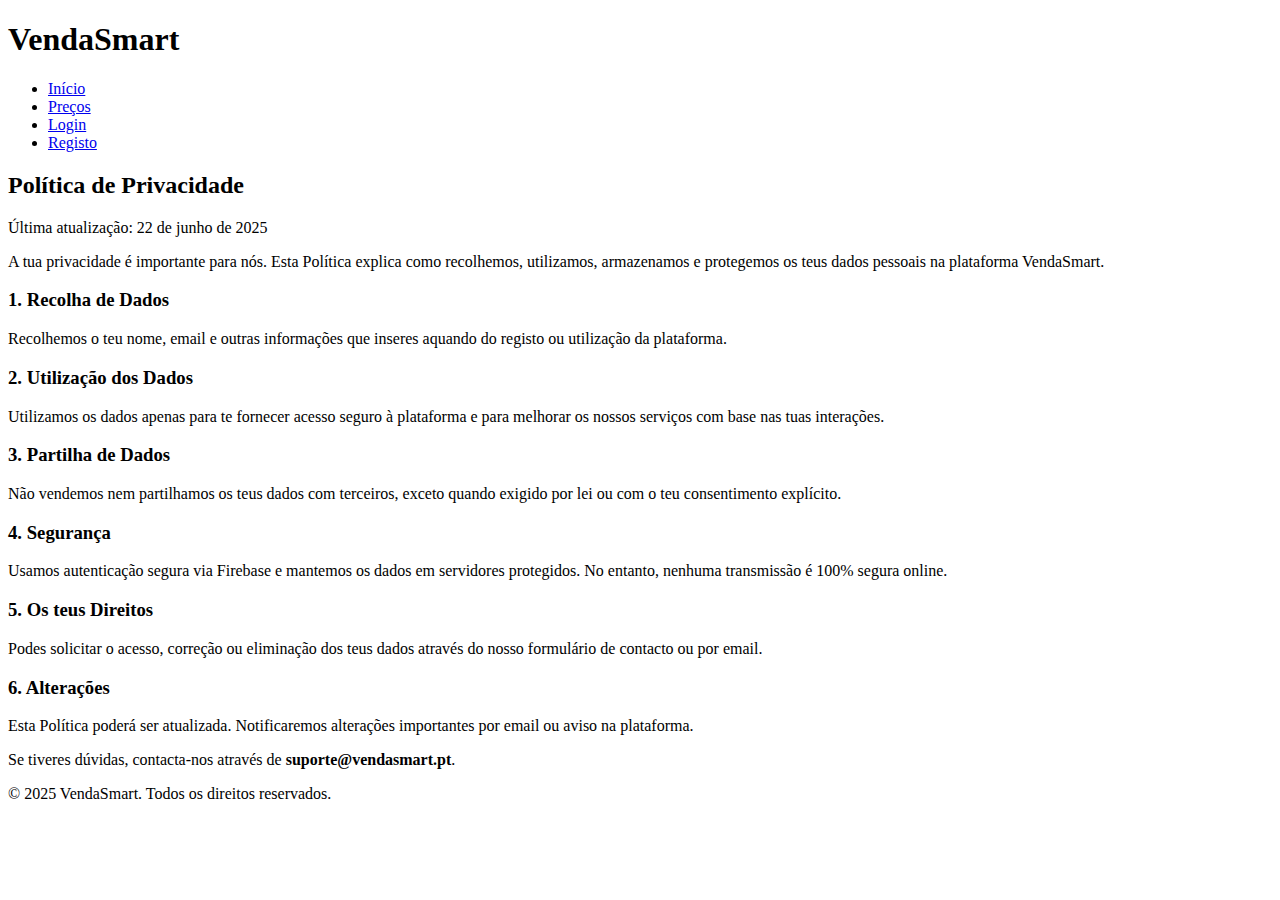
<file: politica-privacidade.html>
<!DOCTYPE html>
<html lang="pt">
<head>
  <meta charset="UTF-8" />
  <meta name="viewport" content="width=device-width, initial-scale=1.0"/>
  <title>Política de Privacidade - VendaSmart</title>
  <link rel="stylesheet" href="styles.css" />
</head>
<body>
  <header>
    <h1>VendaSmart</h1>
    <nav>
      <ul>
        <li><a href="index.html">Início</a></li>
        <li><a href="precos.html">Preços</a></li>
        <li><a href="login.html">Login</a></li>
        <li><a href="registo.html">Registo</a></li>
      </ul>
    </nav>
  </header>

  <main>
    <h2>Política de Privacidade</h2>
    <p>Última atualização: 22 de junho de 2025</p>

    <p>A tua privacidade é importante para nós. Esta Política explica como recolhemos, utilizamos, armazenamos e protegemos os teus dados pessoais na plataforma VendaSmart.</p>

    <h3>1. Recolha de Dados</h3>
    <p>Recolhemos o teu nome, email e outras informações que inseres aquando do registo ou utilização da plataforma.</p>

    <h3>2. Utilização dos Dados</h3>
    <p>Utilizamos os dados apenas para te fornecer acesso seguro à plataforma e para melhorar os nossos serviços com base nas tuas interações.</p>

    <h3>3. Partilha de Dados</h3>
    <p>Não vendemos nem partilhamos os teus dados com terceiros, exceto quando exigido por lei ou com o teu consentimento explícito.</p>

    <h3>4. Segurança</h3>
    <p>Usamos autenticação segura via Firebase e mantemos os dados em servidores protegidos. No entanto, nenhuma transmissão é 100% segura online.</p>

    <h3>5. Os teus Direitos</h3>
    <p>Podes solicitar o acesso, correção ou eliminação dos teus dados através do nosso formulário de contacto ou por email.</p>

    <h3>6. Alterações</h3>
    <p>Esta Política poderá ser atualizada. Notificaremos alterações importantes por email ou aviso na plataforma.</p>

    <p>Se tiveres dúvidas, contacta-nos através de <strong>suporte@vendasmart.pt</strong>.</p>
  </main>

  <footer>
    <p>&copy; 2025 VendaSmart. Todos os direitos reservados.</p>
  </footer>
</body>
</html>
</file>
<file: styles.css>
<!DOCTYPE html>
<html lang="pt-BR">
<head>
    <meta charset="UTF-8">
    <meta name="viewport" content="width=device-width, initial-scale=1.0">
    <title>VendaSmart - A Plataforma Inteligente para Impulsionar as Tuas Vendas Online</title>
    <!-- Liga o seu ficheiro CSS externo para o estilo -->
    <link rel="stylesheet" href="style.css">
    <!-- Adiciona um ícone simples para a aba do navegador (opcional, mas bom para a marca) -->
    <link rel="icon" href="data:image/svg+xml,<svg xmlns='http://www.w3.org/2000/svg' viewBox='0 0 100 100'><text y='.9em' font-size='90'>💡</text></svg>">
</head>
<body>
    <!-- Cabeçalho da página: Logotipo e Navegação -->
    <header>
        <div class="container">
            <div class="logo">VendaSmart</div>
            <nav>
                <ul>
                    <li><a href="#welcome">Início</a></li>
                    <li><a href="#prices">Preços</a></li>
                    <li><a href="#login">Login</a></li>
                    <li><a href="#register">Registo</a></li>
                    <li><a href="#privacy">Privacidade</a></li>
                </ul>
            </nav>
        </div>
    </header>

    <!-- Secção de Boas-Vindas: Slogan e Chamada para Ação -->
    <main>
        <section id="welcome" class="hero-section">
            <div class="container">
                <h1>VendaSmart: A plataforma inteligente para impulsionar as tuas vendas online com automação e IA.</h1>
                <p>Automatize as suas vendas online e integre inteligência artificial para resultados extraordinários.</p>
                <a href="#get-started" class="button">Começar agora</a>
            </div>
        </section>

        <!-- Aqui pode adicionar mais secções como 'Preços', 'Sobre', etc. futuramente -->
        <section id="prices" class="info-section">
            <div class="container">
                <h2>Preços</h2>
                <p>Descubra os nossos planos flexíveis para todas as necessidades de negócio.</p>
                <!-- Conteúdo de preços virá aqui -->
            </div>
        </section>

        <section id="login" class="info-section">
            <div class="container">
                <h2>Login</h2>
                <p>Acesse a sua conta VendaSmart.</p>
                <!-- Formulário de login virá aqui -->
            </div>
        </section>

        <section id="register" class="info-section">
            <div class="container">
                <h2>Registo</h2>
                <p>Junte-se à comunidade VendaSmart e comece a impulsionar as suas vendas!</p>
                <!-- Formulário de registo virá aqui -->
            </div>
        </section>

        <section id="privacy" class="info-section">
            <div class="container">
                <h2>Política de Privacidade</h2>
                <p>A sua privacidade é a nossa prioridade. Saiba como protegemos os seus dados.</p>
                <!-- Conteúdo da política de privacidade virá aqui -->
            </div>
        </section>

    </main>

    <!-- Rodapé da página: Direitos Autorais -->
    <footer>
        <div class="container">
            <p>&copy; 2023 VendaSmart. Todos os direitos reservados.</p>
        </div>
    </footer>
</body>
</html>
</file>
